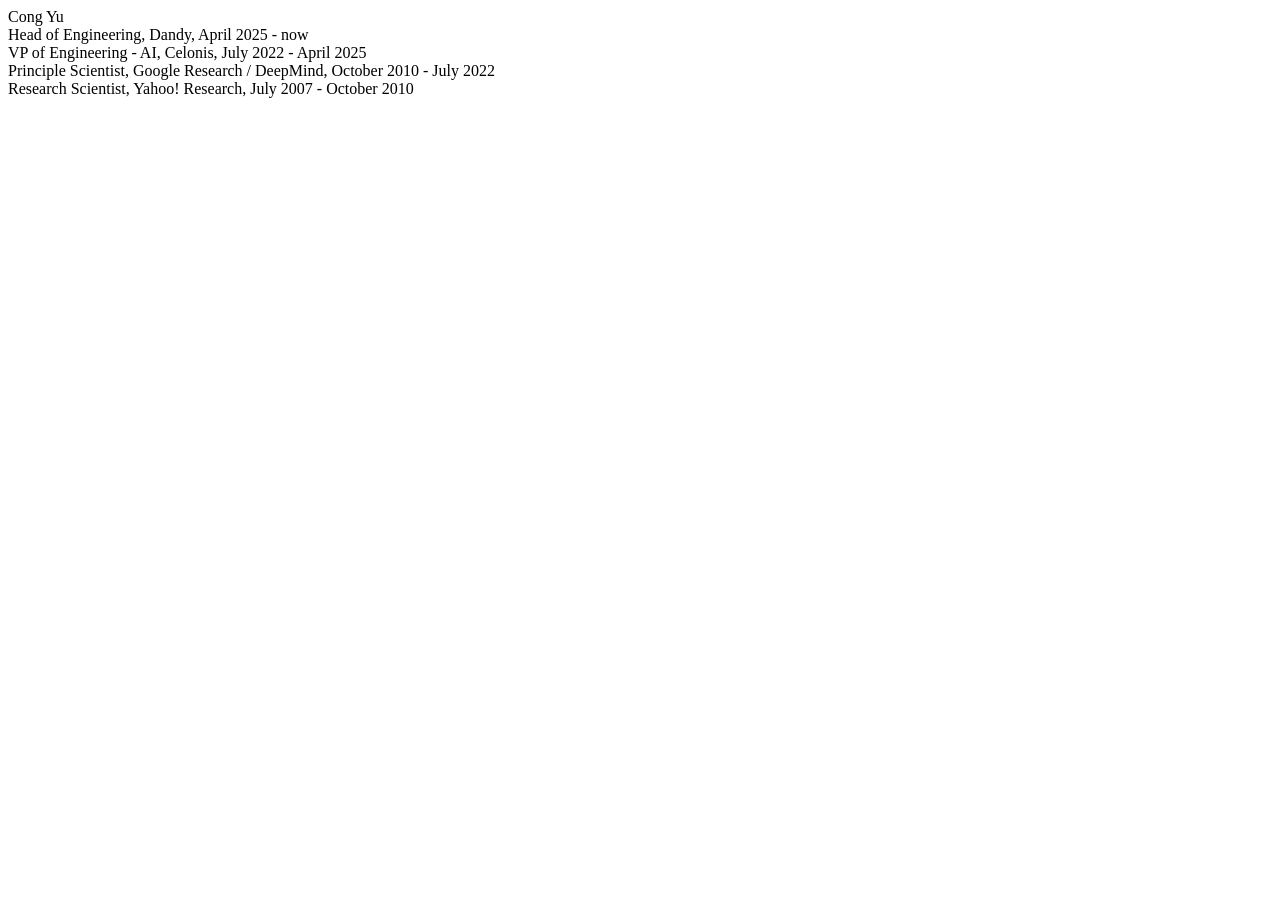
<file: index.html>
<!DOCTYPE html>
<html>
  <head>
    <title>Cong Yu, Dandy Engineering | Celonis AI | Google Research</title>
  </head>
  <body>
    Cong Yu<br>
    Head of Engineering, Dandy, April 2025 - now<br>
    VP of Engineering - AI, Celonis, July 2022 - April 2025<br>
    Principle Scientist, Google Research / DeepMind, October 2010 - July 2022<br>
    Research Scientist, Yahoo! Research, July 2007 - October 2010
  </body>
</html>
</file>
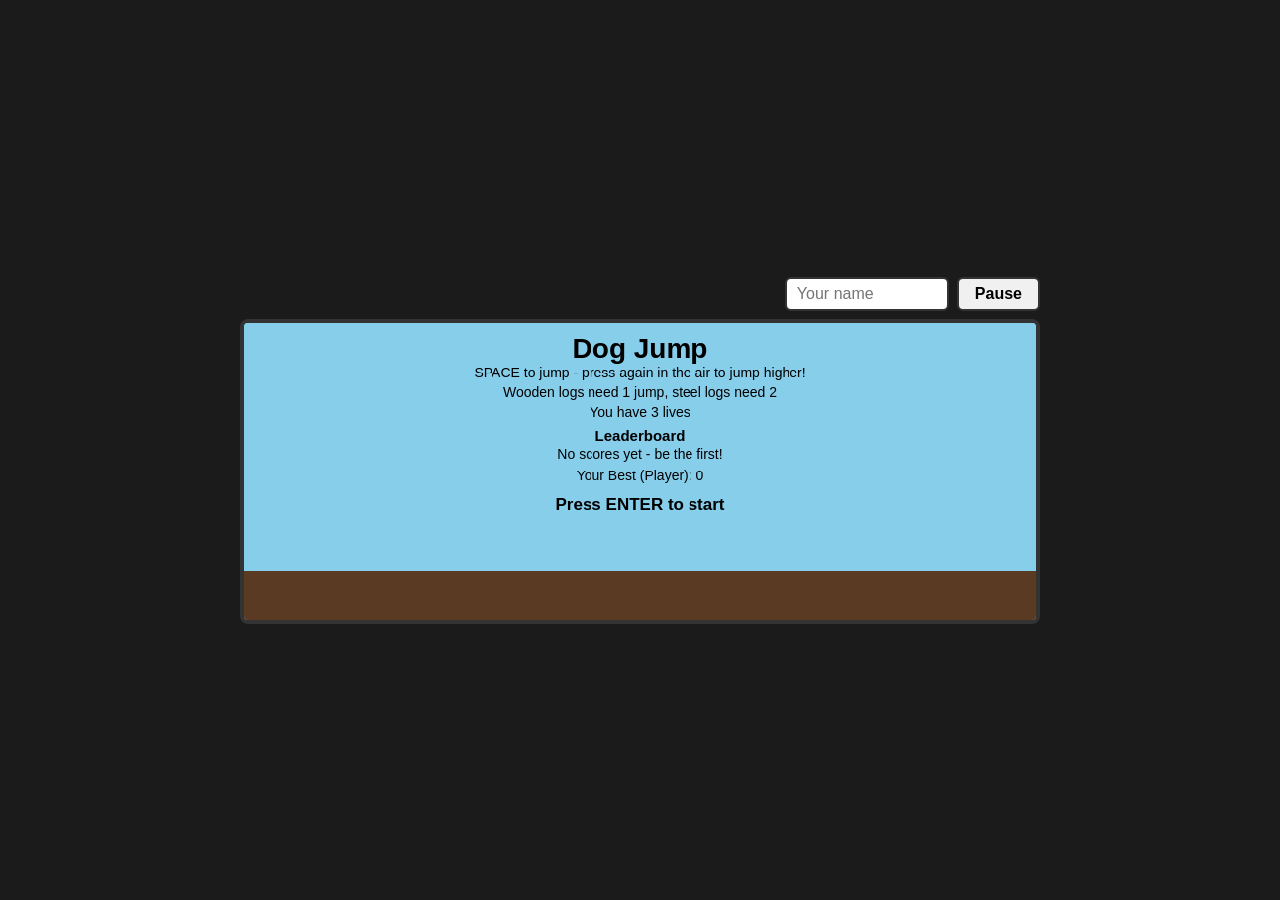
<file: dog-jump/index.html>
<!DOCTYPE html>
<html lang="en">
<head>
  <meta charset="UTF-8" />
  <title>Dog Jump</title>
  <link rel="stylesheet" href="style.css" />
</head>
<body>
  <div class="game-wrap">
    <div class="toolbar">
      <input id="playerName" maxlength="16" placeholder="Your name" />
      <button id="pauseBtn">Pause</button>
    </div>
    <canvas id="game" width="800" height="300"></canvas>
  </div>
  <script src="game.js"></script>
</body>
</html>
</file>
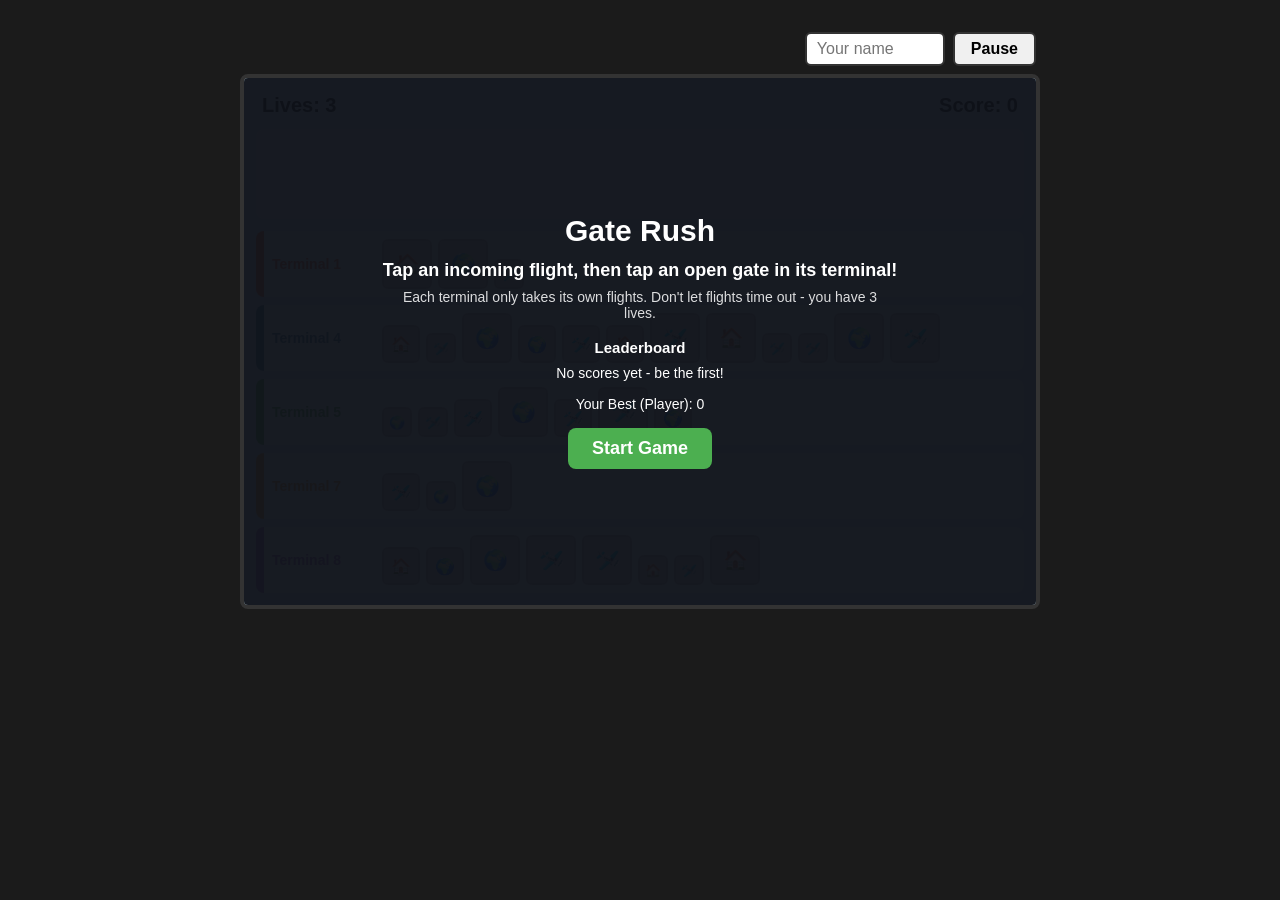
<file: gate-rush/index.html>
<!DOCTYPE html>
<html lang="en">
<head>
  <meta charset="UTF-8" />
  <meta name="viewport" content="width=device-width, initial-scale=1, maximum-scale=1, user-scalable=no" />
  <title>Gate Rush</title>
  <link rel="stylesheet" href="style.css" />
</head>
<body>
  <div class="game-wrap">
    <div class="toolbar">
      <input id="playerName" maxlength="16" placeholder="Your name" />
      <button id="pauseBtn">Pause</button>
    </div>

    <div id="board" class="board">
      <div class="hud">
        <span id="livesDisplay">Lives: 3</span>
        <span id="scoreDisplay">Score: 0</span>
      </div>

      <div id="queue" class="queue"></div>
      <div id="terminals" class="terminals"></div>

      <div id="startOverlay" class="overlay">
        <h1>Gate Rush</h1>
        <p class="subtitle">Tap an incoming flight, then tap an open gate in its terminal!</p>
        <p class="hint">Each terminal only takes its own flights. Don't let flights time out - you have 3 lives.</p>
        <div id="leaderboardStart" class="leaderboard"></div>
        <p id="yourBestStart" class="your-best"></p>
        <button id="startBtn" class="primary-btn">Start Game</button>
      </div>

      <div id="victoryOverlay" class="overlay hidden">
        <h1>🎉 <span id="victoryScore"></span> Points! 🎉</h1>
        <div id="leaderboardVictory" class="leaderboard"></div>
        <button id="continueBtn" class="primary-btn">Keep Playing</button>
      </div>

      <div id="gameOverOverlay" class="overlay hidden">
        <h1>Game Over</h1>
        <p class="subtitle">Score: <span id="finalScore"></span></p>
        <div id="leaderboardGameOver" class="leaderboard"></div>
        <p id="yourBestGameOver" class="your-best"></p>
        <button id="restartBtn" class="primary-btn">Play Again</button>
      </div>

      <div id="pauseOverlay" class="overlay hidden">
        <h1>Paused</h1>
      </div>
    </div>
  </div>
  <script src="game.js"></script>
</body>
</html>
</file>
<file: dog-jump/style.css>
html, body {
  height: 100%;
  margin: 0;
  display: flex;
  align-items: center;
  justify-content: center;
  background: #1b1b1b;
  font-family: sans-serif;
}

.game-wrap {
  display: flex;
  flex-direction: column;
  align-items: stretch;
  width: 800px;
}

.toolbar {
  display: flex;
  justify-content: flex-end;
  align-items: center;
  gap: 8px;
  margin-bottom: 8px;
}

#playerName {
  font-size: 16px;
  padding: 6px 10px;
  border-radius: 6px;
  border: 2px solid #333;
  width: 140px;
}

#playerName:disabled {
  background: #ddd;
  color: #666;
}

#pauseBtn {
  font-size: 16px;
  font-weight: bold;
  padding: 6px 16px;
  border-radius: 6px;
  border: 2px solid #333;
  background: #f0f0f0;
  cursor: pointer;
}

#pauseBtn:hover {
  background: #ddd;
}

#game {
  background: #87ceeb;
  border: 4px solid #333;
  border-radius: 8px;
  image-rendering: pixelated;
}
</file>
<file: gate-rush/style.css>
html, body {
  min-height: 100%;
  margin: 0;
  display: flex;
  align-items: flex-start;
  justify-content: center;
  background: #1b1b1b;
  font-family: sans-serif;
  padding: 16px 0;
  box-sizing: border-box;
}

* {
  box-sizing: border-box;
}

.game-wrap {
  display: flex;
  flex-direction: column;
  align-items: stretch;
  width: 800px;
  max-width: 100%;
}

.toolbar {
  display: flex;
  justify-content: flex-end;
  align-items: center;
  gap: 8px;
  margin-bottom: 8px;
  padding: 0 4px;
}

#playerName {
  font-size: 16px;
  padding: 6px 10px;
  border-radius: 6px;
  border: 2px solid #333;
  width: 140px;
}

#playerName:disabled {
  background: #ddd;
  color: #666;
}

#pauseBtn {
  font-size: 16px;
  font-weight: bold;
  padding: 6px 16px;
  border-radius: 6px;
  border: 2px solid #333;
  background: #f0f0f0;
  cursor: pointer;
}

#pauseBtn:hover {
  background: #ddd;
}

.board {
  position: relative;
  background: #cfe8f5;
  border: 4px solid #333;
  border-radius: 8px;
  min-height: 480px;
  padding: 12px;
  overflow: hidden;
}

.hud {
  display: flex;
  justify-content: space-between;
  font-weight: bold;
  font-size: 20px;
  padding: 4px 6px 12px;
}

.queue {
  display: flex;
  flex-wrap: wrap;
  gap: 10px;
  min-height: 90px;
  padding: 6px;
  margin-bottom: 12px;
  background: rgba(255, 255, 255, 0.5);
  border-radius: 8px;
}

.flight-card {
  position: relative;
  width: 138px;
  padding: 8px;
  border-radius: 8px;
  border: 3px solid transparent;
  background: #fff;
  cursor: pointer;
  box-shadow: 0 2px 4px rgba(0, 0, 0, 0.2);
  user-select: none;
}

.flight-card.vip {
  box-shadow: 0 0 0 3px #f4c542, 0 2px 4px rgba(0, 0, 0, 0.2);
}

.vip-badge {
  position: absolute;
  top: -10px;
  right: -8px;
  background: #f4c542;
  color: #3a2c0a;
  font-size: 10px;
  font-weight: bold;
  padding: 2px 6px;
  border-radius: 10px;
  box-shadow: 0 1px 2px rgba(0, 0, 0, 0.3);
}

.flight-card .terminal-tag {
  display: inline-flex;
  align-items: center;
  gap: 4px;
  font-size: 11px;
  font-weight: bold;
  color: #fff;
  padding: 2px 6px;
  border-radius: 4px;
  margin-bottom: 4px;
}

.size-badge {
  display: inline-flex;
  align-items: center;
  justify-content: center;
  width: 14px;
  height: 14px;
  border-radius: 3px;
  font-size: 9px;
  font-weight: bold;
  color: #222;
}

.size-badge.size-small {
  background: #b7e4c7;
}

.size-badge.size-medium {
  background: #ffe08a;
}

.size-badge.size-large {
  background: #f4a261;
}

.flight-card .airline {
  font-size: 13px;
  font-weight: bold;
  margin-bottom: 4px;
  white-space: nowrap;
  overflow: hidden;
  text-overflow: ellipsis;
}

.class-badge {
  display: inline-block;
  font-size: 10px;
  font-weight: bold;
  padding: 2px 6px;
  border-radius: 4px;
  margin-bottom: 6px;
  color: #222;
}

.class-badge.class-regional {
  background: #d9c2a3;
}

.class-badge.class-domestic {
  background: #9ad0c2;
}

.class-badge.class-international {
  background: #a3c0e6;
}

.flight-card .countdown-track {
  height: 6px;
  border-radius: 3px;
  background: #e0e0e0;
  overflow: hidden;
}

.flight-card .countdown-fill {
  height: 100%;
  background: #4caf50;
  transition: background 0.2s;
}

.flight-card.selected {
  border-color: #222;
  transform: scale(1.05);
}

.terminals {
  display: flex;
  flex-direction: column;
  gap: 8px;
}

.terminal-row {
  display: flex;
  align-items: center;
  gap: 10px;
  padding: 8px;
  border-radius: 8px;
  background: rgba(255, 255, 255, 0.6);
  border-left: 8px solid var(--terminal-color, #999);
}

.terminal-row.weather {
  background: rgba(120, 145, 165, 0.55);
}

.terminal-label {
  width: 100px;
  flex-shrink: 0;
  font-weight: bold;
  font-size: 14px;
  color: var(--terminal-color, #333);
}

.weather-badge {
  display: none;
  font-size: 13px;
  font-weight: bold;
  color: #2b4a5e;
  margin-right: 6px;
}

.gates {
  display: flex;
  flex-wrap: wrap;
  align-items: flex-end;
  gap: 6px;
}

.gate {
  width: 38px;
  height: 38px;
  border-radius: 6px;
  background: #d8d8d8;
  border: 2px solid #bbb;
  display: flex;
  align-items: center;
  justify-content: center;
  font-size: 16px;
  position: relative;
  overflow: hidden;
  flex-shrink: 0;
}

.gate.size-small {
  width: 30px;
  height: 30px;
  font-size: 13px;
}

.gate.size-medium {
  width: 38px;
  height: 38px;
  font-size: 16px;
}

.gate.size-large {
  width: 50px;
  height: 50px;
  font-size: 20px;
}

.gate.occupied {
  background: var(--terminal-color, #999);
  border-color: #333;
  color: #fff;
}

.gate.closed {
  background: repeating-linear-gradient(45deg, #f4b942, #f4b942 6px, #3a2c0a 6px, #3a2c0a 12px);
  border-color: #7a5a0a;
  color: #3a2c0a;
}

.gate.targetable {
  border-color: #222;
  box-shadow: 0 0 0 3px rgba(0, 0, 0, 0.15);
  cursor: pointer;
  animation: pulse 0.8s infinite;
}

.gate.perfect {
  border-color: #b8860b;
  box-shadow: 0 0 0 4px #ffd700, 0 0 10px 2px rgba(255, 215, 0, 0.7);
  animation: perfectPulse 0.8s infinite;
}

@keyframes perfectPulse {
  0%, 100% { box-shadow: 0 0 0 4px #ffd700, 0 0 10px 2px rgba(255, 215, 0, 0.7); }
  50% { box-shadow: 0 0 0 7px #ffd700, 0 0 16px 4px rgba(255, 215, 0, 0.9); }
}

.gate.dimmed {
  opacity: 0.25;
  filter: grayscale(70%);
  pointer-events: none;
}

.gate .gate-fill {
  position: absolute;
  bottom: 0;
  left: 0;
  right: 0;
  background: rgba(255, 255, 255, 0.35);
}

@keyframes pulse {
  0%, 100% { box-shadow: 0 0 0 3px rgba(0, 0, 0, 0.15); }
  50% { box-shadow: 0 0 0 6px rgba(0, 0, 0, 0.05); }
}

.overlay {
  position: absolute;
  inset: 0;
  background: rgba(15, 18, 26, 0.96);
  color: #fff;
  display: flex;
  flex-direction: column;
  align-items: center;
  justify-content: center;
  text-align: center;
  gap: 8px;
  padding: 20px;
}

.overlay.hidden {
  display: none;
}

.overlay h1 {
  margin: 0 0 4px;
  font-size: 30px;
}

.overlay .subtitle {
  font-size: 18px;
  font-weight: bold;
  margin: 0;
}

.overlay .hint {
  font-size: 14px;
  opacity: 0.85;
  margin: 0 0 8px;
  max-width: 500px;
}

.leaderboard {
  font-size: 14px;
  line-height: 1.5;
}

.leaderboard .leaderboard-title {
  font-weight: bold;
  font-size: 15px;
  margin-bottom: 4px;
}

.your-best {
  font-size: 14px;
  margin: 4px 0 8px;
}

.primary-btn {
  font-size: 18px;
  font-weight: bold;
  padding: 10px 24px;
  border-radius: 8px;
  border: none;
  background: #4caf50;
  color: #fff;
  cursor: pointer;
}

.primary-btn:hover {
  background: #43a047;
}
</file>
